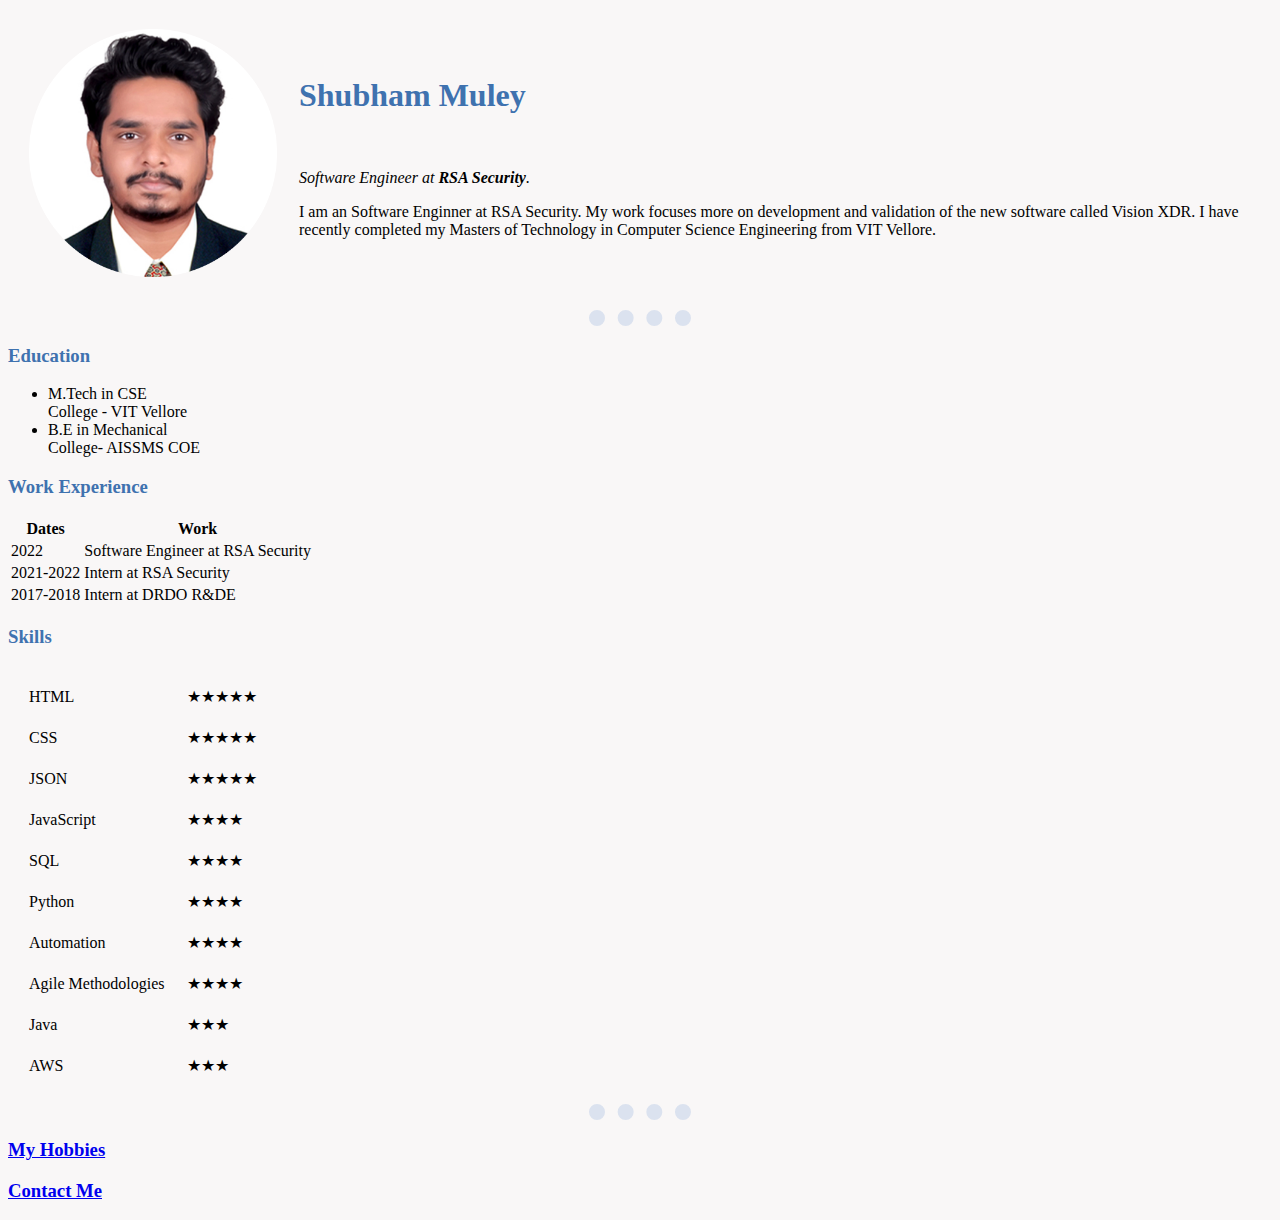
<file: index.html>
<!DOCTYPE html>
<html lang="en" dir="ltr">

<head>
  <meta charset="utf-8">
  <title>Shubham's Personal Site</title>
  <link rel="stylesheet" href="css/styles.css">
</head>

<body>
  <table cellspacing="20">
    <tr>
      <td><img src="images\passport_size-modified.png" alt="shubham profile picture" width="248"></td>
      <td>
        <h1>Shubham Muley</h1><br>
        <p><em>Software Engineer at <strong>RSA Security</strong>.</em></p>
        <p>I am an Software Enginner at RSA Security. My work focuses more on development and validation of the new software called Vision XDR. I have recently completed my Masters of Technology in Computer Science Engineering from VIT Vellore.</p>
      </td>
    </tr>
  </table>
  <hr>
  <h3>Education</h3>
  <ul>
    <li>M.Tech in CSE<br>College - VIT Vellore</li>
    <li>B.E in Mechanical<br>College- AISSMS COE</li>
  </ul>
  <h3>Work Experience</h3>
  <table>
    <thead>
      <tr>
        <th>Dates</th>
        <th>Work</th>
      </tr>
    </thead>
    <tbody>
      <tr>
        <td>2022</td>
        <td>Software Engineer at RSA Security</td>
      </tr>
      <tr>
        <td>2021-2022</td>
        <td>Intern at RSA Security</td>
      </tr>
      <tr>
        <td>2017-2018</td>
        <td>Intern at DRDO R&DE</td>
      </tr>
    </tbody>
    <tfoot>
    </tfoot>
  </table>
  <h3>Skills</h3>
  <table cellspacing="20">
    <tr>
      <td>HTML</td>
      <td>★★★★★</td>
    </tr>
    <tr>
      <td>CSS</td>
      <td>★★★★★</td>
    </tr>
    <tr>
      <td>JSON</td>
      <td>★★★★★</td>
    </tr>
    <tr>
      <td>JavaScript</td>
      <td>★★★★</td>
    </tr>
    <tr>
      <td>SQL</td>
      <td>★★★★</td>
    </tr>
    <tr>
      <td>Python</td>
      <td>★★★★</td>
    </tr>
    <tr>
      <td>Automation</td>
      <td>★★★★</td>
    </tr>
    <tr>
      <td>Agile Methodologies</td>
      <td>★★★★</td>
    </tr>
    <tr>
      <td>Java</td>
      <td>★★★</td>
    </tr>
    <tr>
      <td>AWS</td>
      <td>★★★</td>
    </tr>
  </table>
  <hr>
  <h3><a href="hobbies.html">My Hobbies</a></h3>
  <h3><a href="contact-me.html">Contact Me</a></h3>
</body>

</html>
</file>
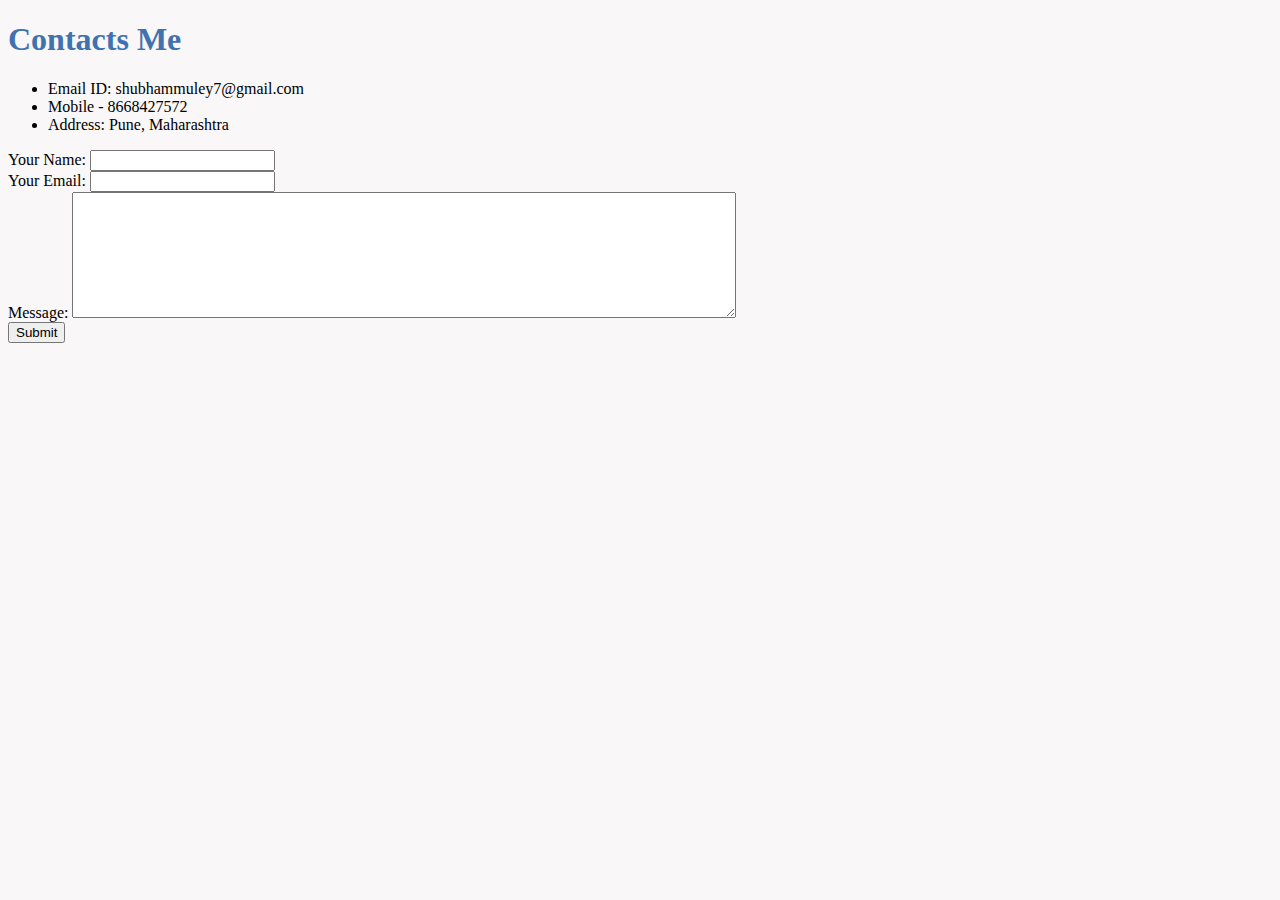
<file: contact-me.html>
<!DOCTYPE html>
<html lang="en" dir="ltr">
  <head>
    <meta charset="utf-8">
    <title>Contact Me</title>
    <link rel="stylesheet" href="css/styles.css">
  </head>
  <body>
    <h1>Contacts Me</h1>
    <ul>
      <li>Email ID: shubhammuley7@gmail.com</li>
      <li>Mobile - 8668427572</li>
      <li>Address: Pune, Maharashtra</li>
    </ul>
    <form action="mailto:shubhammuley7@gmail.com" method="post" enctype="text/plain">
      <label>Your Name:</label>
      <input type="text" name="yourName" value=""><br>
      <label>Your Email:</label>
      <input type="email" name="yourEmail" value=""><br>
      <label>Message:</label>
      <textarea name="yourMessage" rows="8" cols="80"></textarea><br>
      <input type="submit" name="">
    </form>
  </body>
</html>
</file>
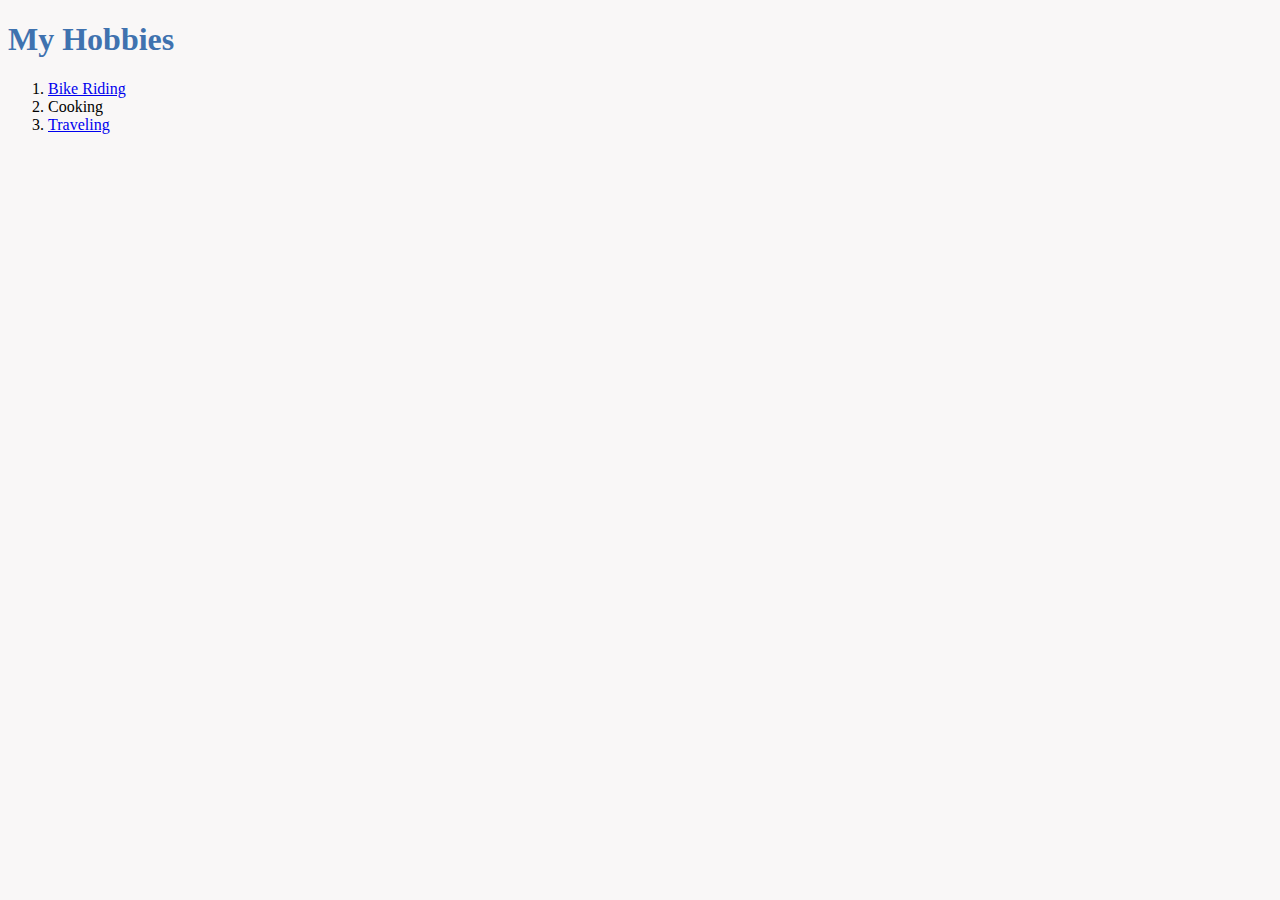
<file: hobbies.html>
<!DOCTYPE html>
<html lang="en" dir="ltr">
  <head>
    <meta charset="utf-8">
    <title>My Hobbies</title>
    <link rel="stylesheet" href="css/styles.css">
  </head>
  <body>
    <h1>My Hobbies</h1>
    <ol>
      <li><a href="https://scontent.fpnq7-2.fna.fbcdn.net/v/t39.30808-6/245493979_1890955064434138_4714069395691089468_n.jpg?_nc_cat=102&ccb=1-7&_nc_sid=730e14&_nc_ohc=WFGWKAkuPv0AX8V7kYD&tn=jNMRbxE_0AO50Qmh&_nc_ht=scontent.fpnq7-2.fna&oh=00_AT_rf6dVHXqKRhb2m5bcsE7sCx3KC47tzQSpXeXjowvzjQ&oe=632284E9">Bike Riding</a></li>
      <li>Cooking</li>
      <li><a href="https://scontent.fpnq7-1.fna.fbcdn.net/v/t31.18172-8/27369038_819754028220919_4176884641252073466_o.jpg?_nc_cat=100&ccb=1-7&_nc_sid=19026a&_nc_ohc=6ScPTFWpqG0AX9cyyPz&_nc_ht=scontent.fpnq7-1.fna&oh=00_AT89B1BAbC70ZVadD3AenyDS3FppgwRls55XX62xozzggg&oe=63413E90">Traveling</a></li>
    </ol>
  </body>
</html>
</file>
<file: css/styles.css>
body {
    background-color: #F9F7F7;
  }

  hr {
    border-color: #DBE2EF;
    width: 8%;
    border-style: dotted none none;
    border-width: 16px;
    height: 0;
    size: 50px;
  }

  h1, h3 {
    color: #3F72AF;
  }
</file>
